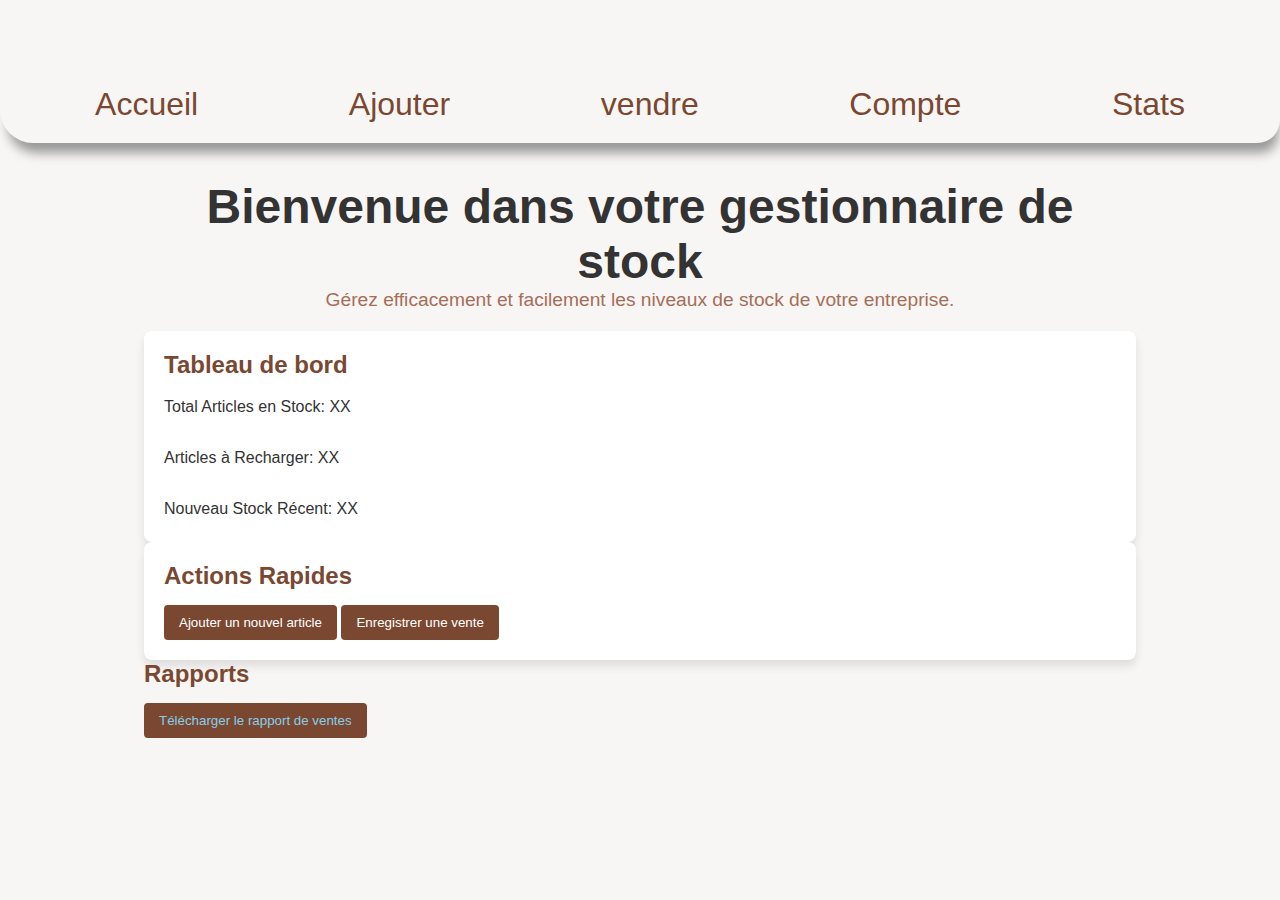
<file: index.html>
<!DOCTYPE html>
<html lang="fr">
<head>
    <meta charset="UTF-8">
    <meta name="viewport" content="width=device-width, initial-scale=1.0">
    <link rel="stylesheet" href="mainStyle.css">
    <link rel="shortcut icon" href="https://encrypted-tbn0.gstatic.com/images?q=tbn:ANd9GcRQOOfowj2Lmuqfhk94nnHeTzJ1WUBCQpYGKHRd245taw&s" type="image/x-icon">
    <title>Stock manager</title>
</head>
<body>
    <header id="tetePrincipale">
        <div id="banniere">
            <h1 id="textBanniere"></h1>
        </div>
        <nav id="menuPrincipal">
            <ul>
                <li class="menuItems"><a href="index.html">Accueil</a></li>
                <li class="menuItems"><a href="add.html">Ajouter</a></li>
                <li class="menuItems"><a href="subs.html">vendre</a></li>
                <li class="menuItems"><a href="account.html">Compte</a></li>
                <li class="menuItems"><a href="stats.html">Stats</a></li>
            </ul>
        </nav>
    </header>
    <!-- contenu PRINCIPAL A L'ACCEUIL -->
    <main id="contentPrincipal">
        <header>
            <h2>Bienvenue dans votre gestionnaire de stock</h2>
            <p>Gérez efficacement et facilement les niveaux de stock de votre entreprise.</p>
        </header>
        <div id="3Grid__Container">
            <section class="sectionPrincipale">
                <h2 class="titreSection">Tableau de bord</h2>
                <div id="dashboardSummary">
                    <p>Total Articles en Stock: <span class="quickNumbers" id="TotalInStock">XX</span></p><br>
                    <p>Articles à Recharger: <span class="quickNumbers" id="toBeAdded">XX</span></p><br>
                    <p>Nouveau Stock Récent: <span class="quickNumbers" id="recentAdded">XX</span></p>
                </div>
                <!-- Maybe include some charts here if you're using a charting library -->
            </section>
        
            <section class="sectionPrincipale">
                <h2 class="titreSection">Actions Rapides</h2>
                <button onclick="location.href='add.html';">Ajouter un nouvel article</button>
                <button onclick="location.href='subs.html';">Enregistrer une vente</button>
                <!-- More quick action buttons as needed -->
            </section>
            <!-- More sections as needed -->
        </div>
        <section class="rapportPrincipal">
            <h2 class="titreSection">Rapports</h2>
            <button><a download="#">Télécharger le rapport de ventes</a></button>
            <!-- More report related content -->
        </section>
    </main>

    <script src="app.js"></script>
</body>
</html>
</file>
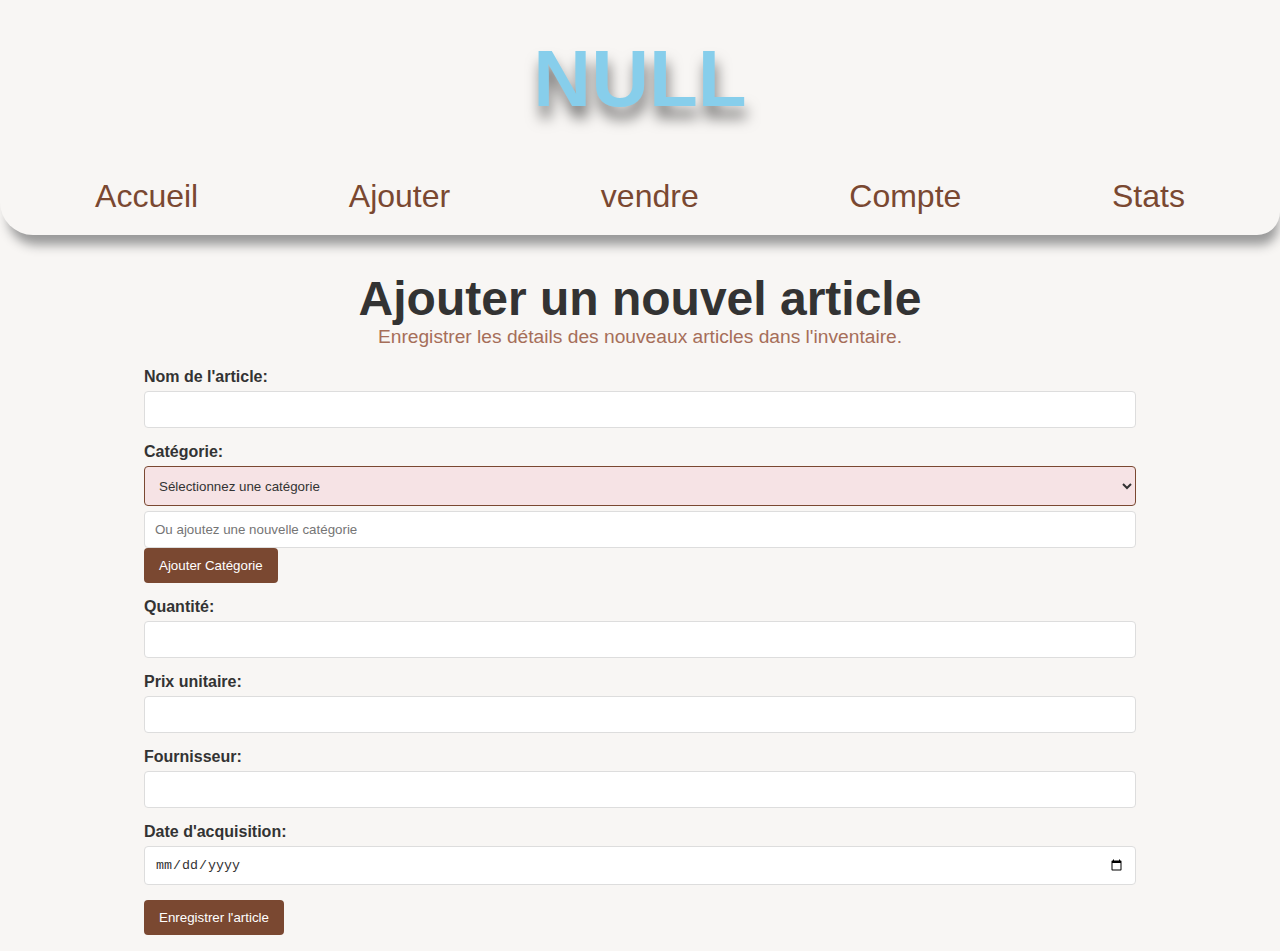
<file: add.html>
<!DOCTYPE html>
<html lang="fr">
<head>
    <meta charset="UTF-8">
    <meta name="viewport" content="width=device-width, initial-scale=1.0">
    <link rel="stylesheet" href="mainStyle.css">
    <link rel="shortcut icon" href="https://encrypted-tbn0.gstatic.com/images?q=tbn:ANd9GcRQOOfowj2Lmuqfhk94nnHeTzJ1WUBCQpYGKHRd245taw&s" type="image/x-icon">
    <title>Ajouter un nouvel article - Stock manager</title>
</head>
<body>
    <header id="tetePrincipale">
        <div id="banniere">
            <h1 id="textBanniere"></h1>
        </div>
        <nav id="menuPrincipal">
            <ul>
                <li class="menuItems"><a href="index.html">Accueil</a></li>
                <li class="menuItems"><a href="add.html">Ajouter</a></li>
                <li class="menuItems"><a href="subs.html">vendre</a></li>
                <li class="menuItems"><a href="account.html">Compte</a></li>
                <li class="menuItems"><a href="stats.html">Stats</a></li>
            </ul>
        </nav>
    </header>
    <main id="contentPrincipal">
        <header>
            <h2>Ajouter un nouvel article</h2>
            <p>Enregistrer les détails des nouveaux articles dans l'inventaire.</p>
        </header>
        <section>
            <form id="addItemForm">
                <div class="form-group">
                    <label for="itemName">Nom de l'article:</label>
                    <input type="text" id="itemName" name="itemName" required>
                </div>
                <div class="form-group">
                    <label for="itemCategory">Catégorie:</label>
                    <select id="itemCategory" name="itemCategory" required>
                        <option value="">Sélectionnez une catégorie</option>
                        <!-- Dynamically populated categories -->
                    </select>
                    <input type="text" id="newCategory" placeholder="Ou ajoutez une nouvelle catégorie" style="margin-top: 5px;">
                    <button type="button" id="addCategoryBtn">Ajouter Catégorie</button>
                </div>
                <div class="form-group">
                    <label for="itemQuantity">Quantité:</label>
                    <input type="number" id="itemQuantity" name="itemQuantity" required min="0">
                </div>
                <div class="form-group">
                    <label for="itemPrice">Prix unitaire:</label>
                    <input type="number" id="itemPrice" name="itemPrice" required>
                </div>
                <div class="form-group">
                    <label for="itemSupplier">Fournisseur:</label>
                    <input type="text" id="itemSupplier" name="itemSupplier">
                </div>
                <div class="form-group">
                    <label for="itemDate">Date d'acquisition:</label>
                    <input type="date" id="itemDate" name="itemDate">
                </div>
                <button type="submit">Enregistrer l'article</button>
            </form>
        </section>
    </main>

    <script src="app.js"></script>
</body>
</html>
</file>
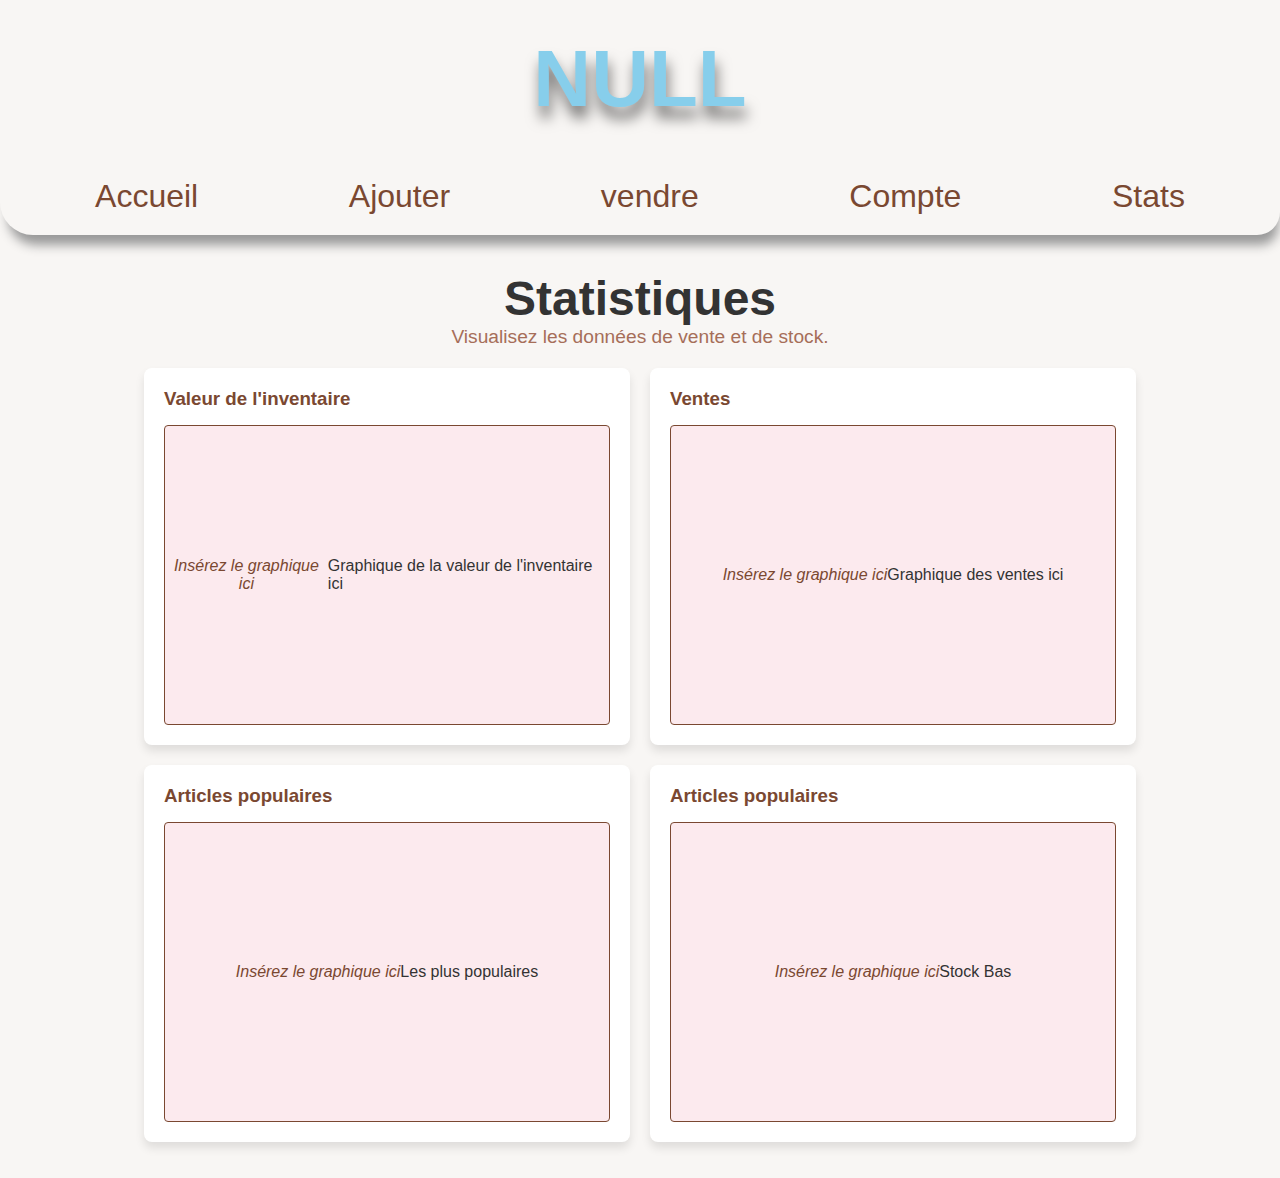
<file: stats.html>
<!DOCTYPE html>
<html lang="fr">
<head>
    <meta charset="UTF-8">
    <meta name="viewport" content="width=device-width, initial-scale=1.0">
    <link rel="stylesheet" href="mainStyle.css">
    <link rel="shortcut icon" href="https://encrypted-tbn0.gstatic.com/images?q=tbn:ANd9GcRQOOfowj2Lmuqfhk94nnHeTzJ1WUBCQpYGKHRd245taw&s" type="image/x-icon">
    <title>Statistiques - Stock manager</title>
</head>
<body>
    <header id="tetePrincipale">
        <div id="banniere">
            <h1 id="textBanniere"></h1>
        </div>
        <nav id="menuPrincipal">
            <ul>
                <li class="menuItems"><a href="index.html">Accueil</a></li>
                <li class="menuItems"><a href="add.html">Ajouter</a></li>
                <li class="menuItems"><a href="subs.html">vendre</a></li>
                <li class="menuItems"><a href="account.html">Compte</a></li>
                <li class="menuItems"><a href="stats.html">Stats</a></li>
            </ul>
        </nav>
    </header>

    <main id="contentPrincipal">
        <header>
            <h2>Statistiques</h2>
            <p>Visualisez les données de vente et de stock.</p>
        </header>

        <div id="statsContainer">
            <!-- Example of a stats section; you might use a chart library to visualize data -->
            <section class="statsSection">
                <h3>Valeur de l'inventaire</h3>
                <div id="inventoryValueChart" class="chart"> Graphique de la valeur de l'inventaire ici</div>
            </section>

            <section class="statsSection">
                <h3>Ventes</h3>
                <div id="salesChart" class="chart"> Graphique des ventes ici</div>
            </section>

            <section class="statsSection">
                <h3>Articles populaires</h3>
                <div id="popularItemsSalesChart" class="chart"> Les plus populaires</div>
            </section>

            <section class="statsSection">
                <h3>Articles populaires</h3>
                <div id="LowStockAlerts" class="chart"> Stock Bas</div>
            </section>

            <!-- Additional stats sections as needed -->
        </div>
    </main>

    <script src="app.js"></script>
</body>
</html>
</file>
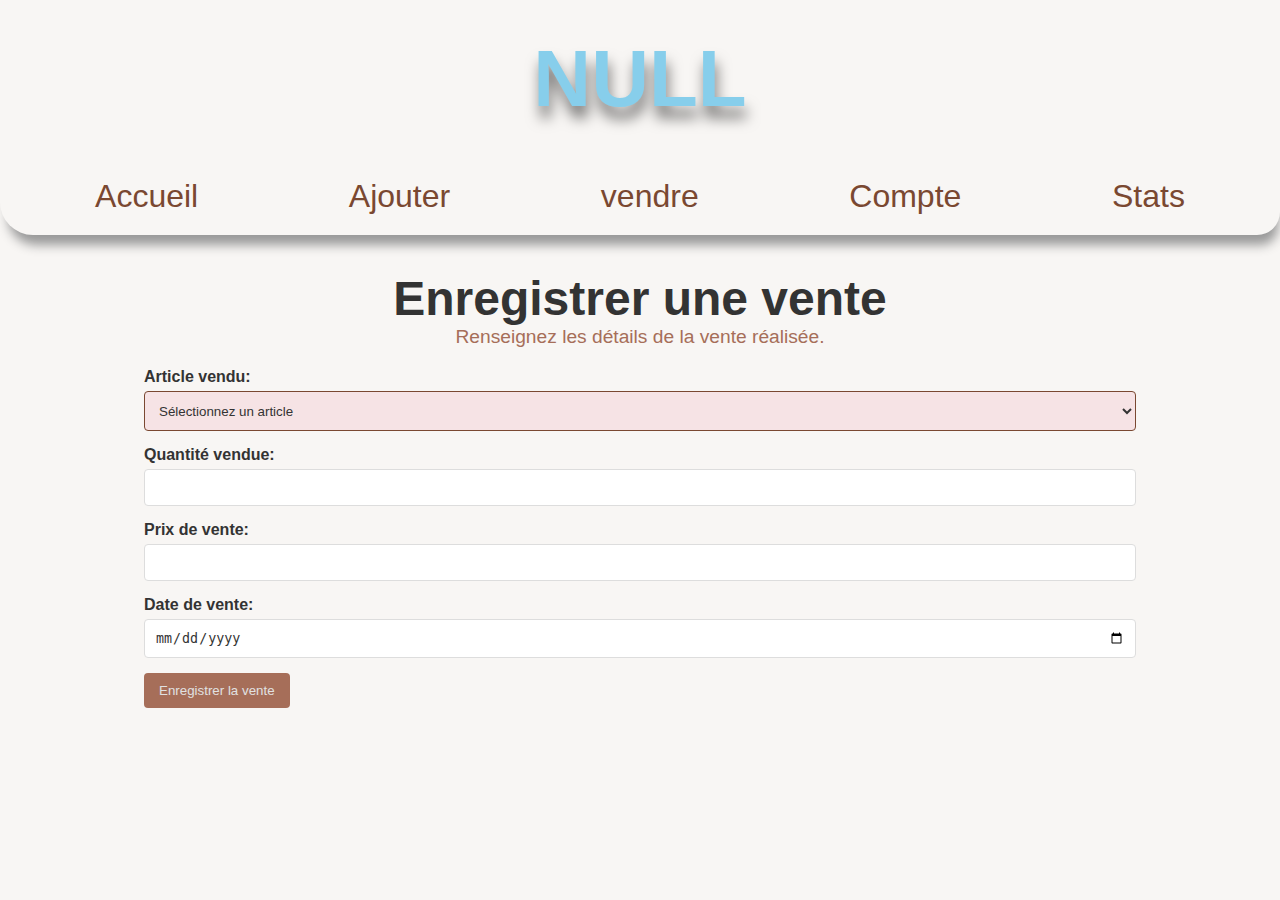
<file: subs.html>
<!DOCTYPE html>
<html lang="fr">
<head>
    <meta charset="UTF-8">
    <meta name="viewport" content="width=device-width, initial-scale=1.0">
    <link rel="stylesheet" href="mainStyle.css">
    <link rel="shortcut icon" href="https://encrypted-tbn0.gstatic.com/images?q=tbn:ANd9GcRQOOfowj2Lmuqfhk94nnHeTzJ1WUBCQpYGKHRd245taw&s" type="image/x-icon">
    <title>Enregistrer une vente - Stock manager</title>
</head>
<body>
    <header id="tetePrincipale">
        <div id="banniere">
            <h1 id="textBanniere"></h1>
        </div>
        <nav id="menuPrincipal">
            <ul>
                <li class="menuItems"><a href="index.html">Accueil</a></li>
                <li class="menuItems"><a href="add.html">Ajouter</a></li>
                <li class="menuItems"><a href="subs.html">vendre</a></li>
                <li class="menuItems"><a href="account.html">Compte</a></li>
                <li class="menuItems"><a href="stats.html">Stats</a></li>
            </ul>
        </nav>
    </header>
    <main id="contentPrincipal">
        <header>
            <h2>Enregistrer une vente</h2>
            <p>Renseignez les détails de la vente réalisée.</p>
        </header>
        <section>
            <form id="recordSaleForm">
                <div class="form-group">
                    <label for="saleItem">Article vendu:</label>
                    <select id="saleItem" name="saleItem" required>
                        <!-- Dynamically populate this list based on your inventory -->
                        <option value="">Sélectionnez un article</option>
                        <option value="item1">Article 1</option>
                        <option value="item2">Article 2</option>
                        <!-- ... -->
                    </select>
                </div>
                <div class="form-group">
                    <label for="saleQuantity">Quantité vendue:</label>
                    <input type="number" id="saleQuantity" name="saleQuantity" required min="1">
                </div>
                <div class="form-group">
                    <label for="salePrice">Prix de vente:</label>
                    <input type="number" id="salePrice" name="salePrice" required min="0">
                </div>
                <div class="form-group">
                    <label for="saleDate">Date de vente:</label>
                    <input type="date" id="saleDate" name="saleDate" required>
                </div>
                <button type="submit">Enregistrer la vente</button>
            </form>
        </section>
    </main>

    <script src="app.js"></script>
</body>
</html>
</file>
<file: mainStyle.css>
/* ------------------------------
    GEMERAL
--------------------------------*/
@import url('https://fonts.googleapis.com/css2?family=Poppins:wght@200;400&display=swap');

* {
    color: #333;
    margin: 0;
    padding: 0;
    box-sizing: border-box;
    text-decoration: none;
    list-style: none;
}
html {
    scroll-behavior: smooth;
}
/* a{
    color: var(--mon__maron);
} */

input[type="text"]:focus {
    outline-color: var(--mon__bleuCiel);
}
input[type="number"]:focus {
    outline-color: var(--mon__rose);
}

/* VARIABLES */
    /* COULEURS */
:root {
    --mon__maron: #7A4831;
    --mon-maron-variante: #A66E59;
    --mon__rose: #F4A7B9;
    --mon__rose-variante: rgba(244, 167, 185, 0.24);
    --mon__bleuCiel: #87CEEB;
    --titreN1: 5rem;
    --titreN2: 3rem;
    --titreN3: 1.5rem;
}
    
/* LES CLASSES PRE-FABRIQUES */
.toutEnMaj {
    text-transform: uppercase;
}

/* ------------------------------
    ENTETE
--------------------------------*/
#tetePrincipale {
    /* Horizontal offset, vertical offset, blur radius, color */
    box-shadow: 3px 15px 11px -5px #999;
    border-radius: 0 0 23px 33px;
    margin-bottom: 20px;
}
#banniere {
    padding: 33px 0;
}
#textBanniere {
    display: flex;
    justify-content: center;
    font-size: var(--titreN1);
    color: var(--mon__bleuCiel);
    font-weight:bolder;
    text-transform: uppercase;
    filter: drop-shadow(2px 12px 7px rgba(0, 0, 0, 0.5));
}
/* ------------------------------
    MENU PRINCIPAL
--------------------------------*/
#menuPrincipal {
    text-align: center;
}

#menuPrincipal ul {
    display: flex;
    gap: 2%;
    flex-wrap: wrap; /* Allows menu items to wrap on small screens */
    justify-content: space-evenly;
}

#menuPrincipal ul li {
    padding: 10px 20px;
}

#menuPrincipal ul a {
    font-size: 2em;
    color: var(--mon__maron); /* Dark brown text */
    display: block;
    padding: 10px;
    border-radius: 5px; /* Optional for rounded corners */
    transition: background-color 0.7s; /* Smooth background color transition */
}

/* Highlighting the menu on hover */
#menuPrincipal ul a:hover {
    background-color: var(--mon__rose);
    color: white;
}

/* Responsive design for smaller devices */
@media (max-width: 768px) {
    #textBanniere {
        font-size: 2em;
    }
    #menuPrincipal ul {
        flex-direction: column;
    }

    #menuPrincipal ul li {
        width: 100%;
    }
}
/* plus PETIT ENCORE */
@media (max-width: 480px) {
    #textBanniere {
        font-size: 2em;
    }
    #menuPrincipal ul a {
        padding: 15px;
        font-size: 1rem; /* Larger font size for better readability */
    }
}

/* ------------------------------
    MAIN CONTENT
--------------------------------*/
/* mainStyle.css for content principal with custom colors */

body {
    font-family: 'Segoe UI', Tahoma, Geneva, Verdana, sans-serif;
    background-color: rgba(122, 72, 48, 0.05);
    color: #333;
    margin: 0;
}

main#contentPrincipal {
    max-width: 80%;
    margin: auto;
    padding: 16px;
}

main#contentPrincipal > header {
    text-align: center;
    padding-bottom: 20px;
    color: #7A4831; /* COULEUR CAFE */
}

main#contentPrincipal > header h2 {
    font-size: var(--titreN2);
}

main#contentPrincipal > header p {
    /* Lighter version of COULEUR CAFE or another complementary color would work */
    color: #A66E59;
    font-size: 1.2rem;
}

#3Grid__Container {
    display: grid;
    grid-template-columns: 2fr 1fr;
    gap: 20px;
    margin-bottom: 20px;
}

.sectionPrincipale {
    background: white;
    padding: 20px;
    border-radius: 8px;
    box-shadow: 0 6px 10px rgba(0,0,0,0.1);
}

.titreSection {
    color: #7A4831; /* COULEUR CAFE */
    margin-bottom: 15px;
}

#dashboardSummary {
    line-height: 1.6;
}

button,
section .sectionPrincipale a {
    display: inline-block;
    padding: 10px 15px;
    background-color: #7A4831; /* COULEUR CAFE */
    color: white;
    text-align: center;
    border: none;
    border-radius: 4px;
    text-decoration: none;
    transition: background-color 0.5s ease-in-out;
}

button:hover,
section .sectionPrincipale a:hover {
    background-color: #F4A7B9; /* MA COULEUR ROSE */
}

/* Add this if you want links outside of buttons to also have the custom blue color */
.rapportPrincipal a {
    color: #87CEEB; /* MA COULEUR BLEU CIEL */
    text-decoration: none; /* This will remove the underline from the links */
}

.rapportPrincipal a:hover {
    color: white;
    text-decoration: double; /* Adds an underline on hover for better UX */
}

/* Responsive adjustments */
@media (max-width: 768px) {
    main#contentPrincipal > header h2 {
        font-size: 2rem;
    }
    #3Grid__Container {
        grid-template-columns: 1fr;
    }
}




/* ------------------------------
    ADD.HTML
--------------------------------*/
.form-group {
    margin-bottom: 15px;
}

.form-group label {
    font-weight: bold;
    display: block;
    margin-bottom: 5px;
}

.form-group input,
.form-group select {
    width: 100%;
    padding: 10px;
    border: 1px solid #ddd; /* Light gray border */
    border-radius: 4px;
}

.form-group input[type="submit"] {
    cursor: pointer;
    background-color: var(--mon__rose);
    color: #fff;
}

.form-group input[type="submit"]:hover {
    background-color: var(--mon__maron);
}

/* Add responsive design break points as necessary */
@media (max-width: 768px) {
    .form-group input,
    .form-group select {
        width: auto;
    }
}

/* ------------------------------
    SUBS.HTML
--------------------------------*/
/* form-specific styles unique to subs.html */
/* Example additional style for select dropdown */
.form-group select {
    background-color: var(--mon__rose-variante);
    height: 40px;
    border: 1px solid var(--mon__maron);
}

/* Style adjustments for the button in this form specifically */
#recordSaleForm button {
    background-color: var(--mon-maron-variante);
    color: rgb(225, 225, 225);
}

#recordSaleForm button:hover {
    background-color: var(--mon__bleuCiel);
    color: #fff;
}

/* ------------------------------
    STATS.HTML
--------------------------------*/
/* Stats container & common styles for chart sections */
#statsContainer {
    display: grid;
    grid-template-columns: 1fr 1fr; /* Two columns for larger screens */
    gap: 20px;
    margin-bottom: 20px;
}

.statsSection {
    background: white;
    padding: 20px;
    border-radius: 8px;
    box-shadow: 0 6px 10px rgba(0,0,0,0.1);
}

.statsSection h3 {
    color: var(--mon__maron);
    margin-bottom: 15px;
}

.chart {
    height: 300px; /* Fixed height for charts */
    width: 100%;
    background-color: var(--mon__rose-variante);
    display: flex;
    align-items: center;
    justify-content: center;
    border: 1px solid var(--mon__maron);
    border-radius: 4px;
}

/* Placeholder style for the charts - you will add specific styles or classes 
   depending on the charting library you use */
.chart:before {
    content: "Insérez le graphique ici";
    text-align: center;
    font-style: italic;
    color: var(--mon__maron);
}

@media (max-width: 768px) {
    #statsContainer {
        grid-template-columns: 1fr; /* One column for smaller screens */
    }
}
</file>
